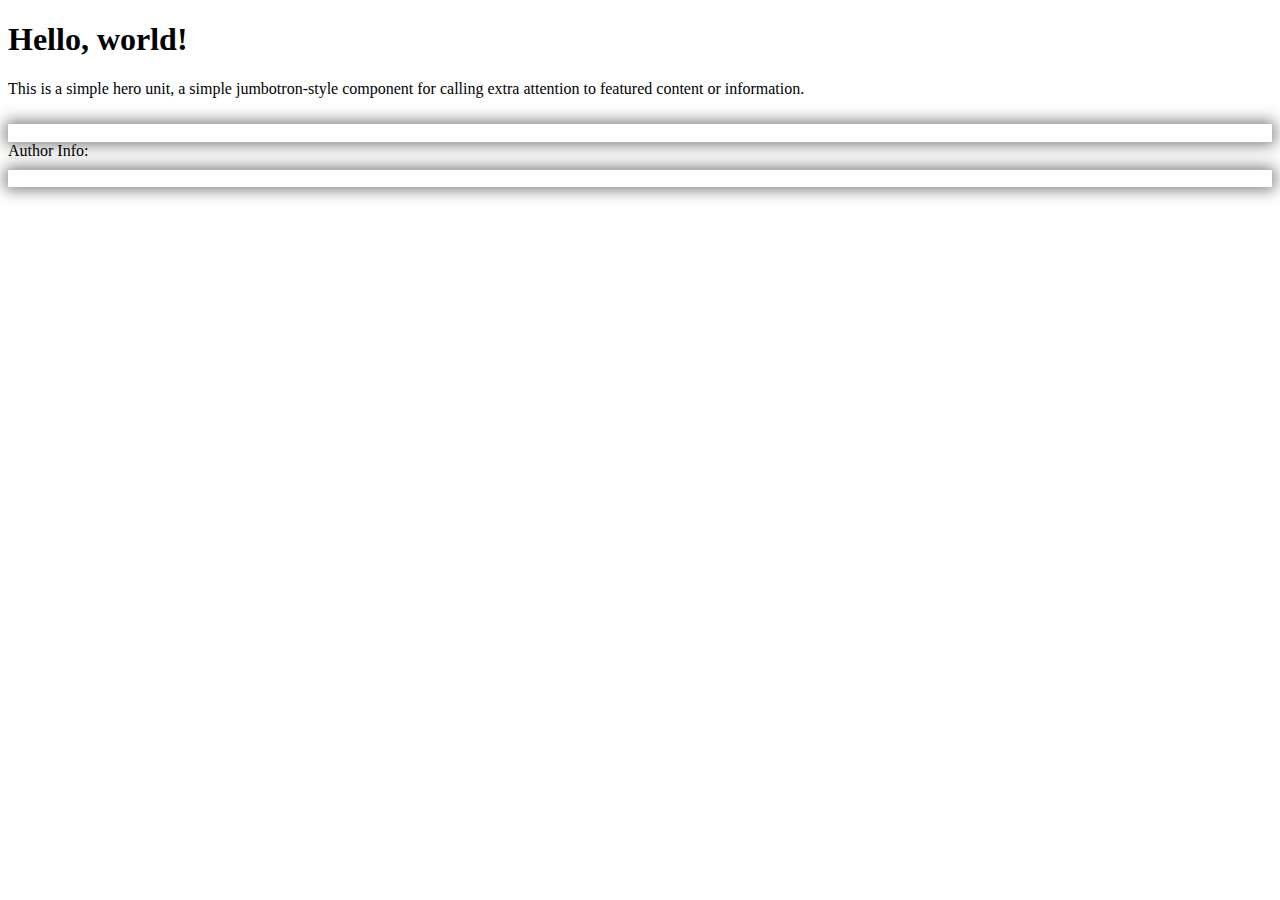
<file: target/classes/templates/userinfo.html>
<!DOCTYPE html>
<html xmlns:th="http://www.thymeleaf.org">
<head>
<meta charset="utf-8">
<meta name="viewport"
	content="width=device-width, initial-scale=1, shrink-to-fit=no">
<title>Insert title here</title>
<link rel="stylesheet" th:href="@{/css/bootstrap.min.css}">
<link rel="stylesheet" th:href="@{/css/style.css}">
</head>
<body>

	<header th:insert="fragments/fragments.html :: header"> </header>
	<div class="container">
		<div class="jumbotron">
			<h1 class="display-4">Hello, world!</h1>
			<p class="lead">This is a simple hero unit, a simple
				jumbotron-style component for calling extra attention to featured
				content or information.</p>
		</div>
	</div>
	<div class="container" style="padding-top: 10px;">
		<div class="row">
			<div class="col-md-4 col-sm-4 col-xs-12">

				<div class="card"
					style="box-shadow: 0px 0px 15px 3px rgba(0, 0, 0, 0.5);">
					<span class="profile"> <img
						th:src="${user.pic != '' ? user.pic :'https://www.cobdoglaps.sa.edu.au/wp-content/uploads/2017/11/placeholder-profile-sq.jpg'}"
						class="rounded" style="width: 100%;">

					</span> <span class="card-footer"> <span class="footer d-block"
						th:text="${user.FirstName + ' '+user.MiddleName + user.LastName}"></span>
					</span>
				</div>
			</div>
			<div class="col-md-8 col-sm-8 col-xs-12">
				<div class="card">
					<div class="card-header">Author Info:</div>
					<div class="card-body" th:text="${user.description}"></div>
				</div>
			</div>
		</div>
	</div>


	<div class="container" style="padding-top: 10px;">
		<div class="row">
			<div class="col-md-4 col-sm-6 col-xs-12" th:each="book : ${user.books}">

				<a th:href="@{/bookDetails/}+${book.id}" class="card anchor"
					style="box-shadow: 0px 0px 15px 3px rgba(0, 0, 0, 0.5);"> 
					<span class="profile"> <img th:src="${book.profilepic != '' ? book.profilepic :'https://www.cobdoglaps.sa.edu.au/wp-content/uploads/2017/11/placeholder-profile-sq.jpg'}"
					class="rounded" style="width: 100%;" />

				</span>
				 <span class="card-footer"> <span class="footer d-block"
						th:text="${book.title}"></span>
				</span>
				</a>
			</div>
		</div>
	</div>
</body>
</html>
</file>
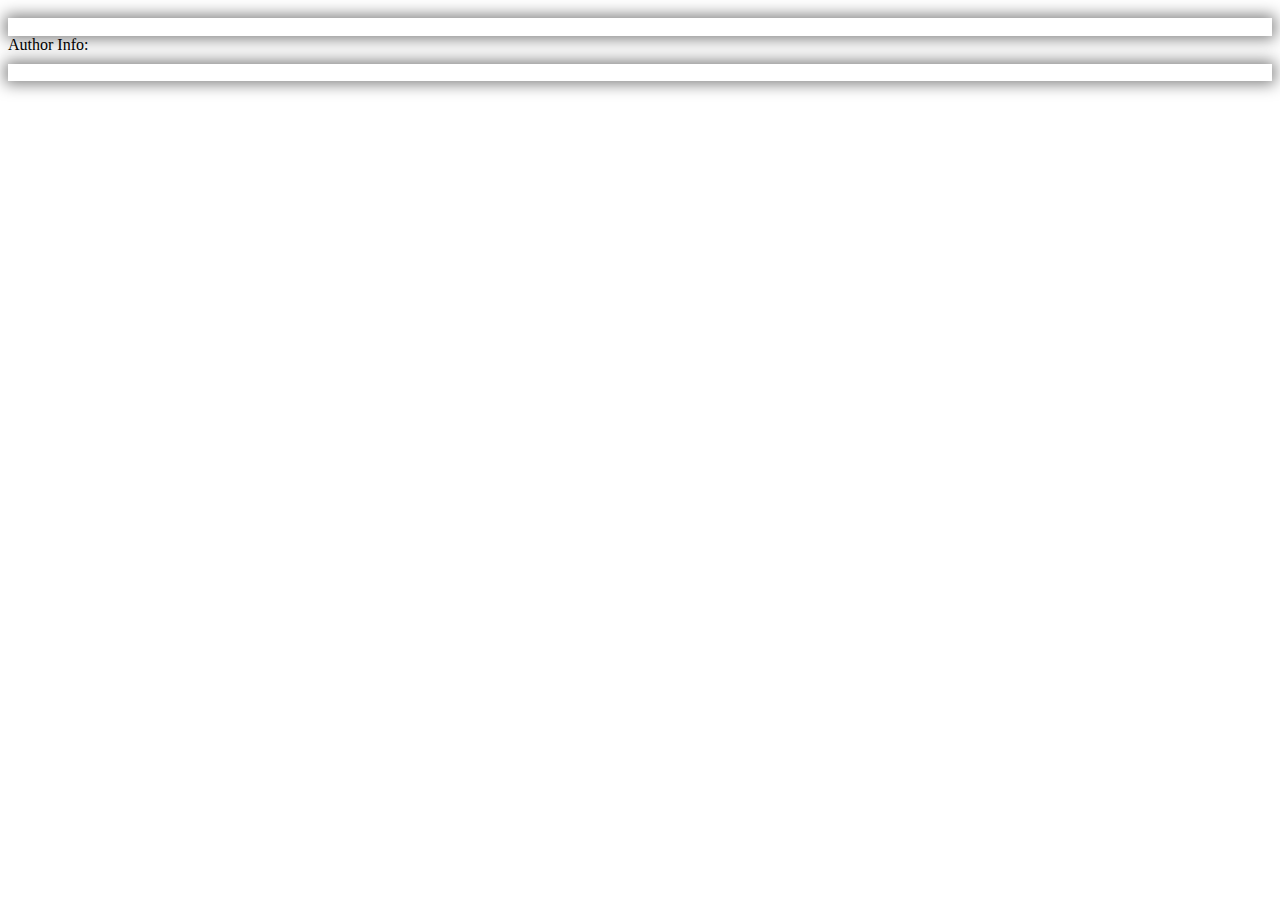
<file: src/main/resources/templates/authorInfo.html>
<!DOCTYPE html>
<html xmlns:th="http://www.thymeleaf.org">
<head th:insert="fragments/fragments.html :: headerfiles"></head>
<body>

	<header th:insert="fragments/fragments.html :: header"> </header>
	<div th:insert="fragments/fragments.html :: jumbotron"></div>

	<div class="container" style="padding-top: 10px;">
		<div class="row">
			<div class="col-md-4 col-sm-4 col-xs-12">

				<div class="card"
					style="box-shadow: 0px 0px 15px 3px rgba(0, 0, 0, 0.5);">
					<span class="profile"> <img
						th:src="${user.pic != '' ? user.pic :'https://www.cobdoglaps.sa.edu.au/wp-content/uploads/2017/11/placeholder-profile-sq.jpg'}"
						class="rounded" style="width: 100%;">

					</span> <span class="card-footer"> <span class="footer d-block"
						th:text="${user.FirstName + ' '+user.MiddleName + user.LastName}"></span>
					</span>
				</div>
			</div>
			<div class="col-md-8 col-sm-8 col-xs-12">
				<div class="card">
					<div class="card-header">Author Info:</div>
					<div class="card-body" th:text="${user.description}"></div>
				</div>
			</div>
		</div>
	</div>


	<div class="container" style="padding-top: 10px;">
		<div class="row">
			<div class="col-md-4 col-sm-6 col-xs-12" th:each="book : ${user.books}">

				<a th:href="@{/bookDetails/}+${book.id}" class="card anchor"
					style="box-shadow: 0px 0px 15px 3px rgba(0, 0, 0, 0.5);"> 
					<span class="profile"> <img th:src="${book.profilepic != '' ? book.profilepic :'https://www.cobdoglaps.sa.edu.au/wp-content/uploads/2017/11/placeholder-profile-sq.jpg'}"
					class="rounded" style="width: 100%;" />

				</span>
				 <span class="card-footer"> <span class="footer d-block"
						th:text="${book.title}"></span>
				</span>
				</a>
			</div>
		</div>
	</div>
</body>
</html>
</file>
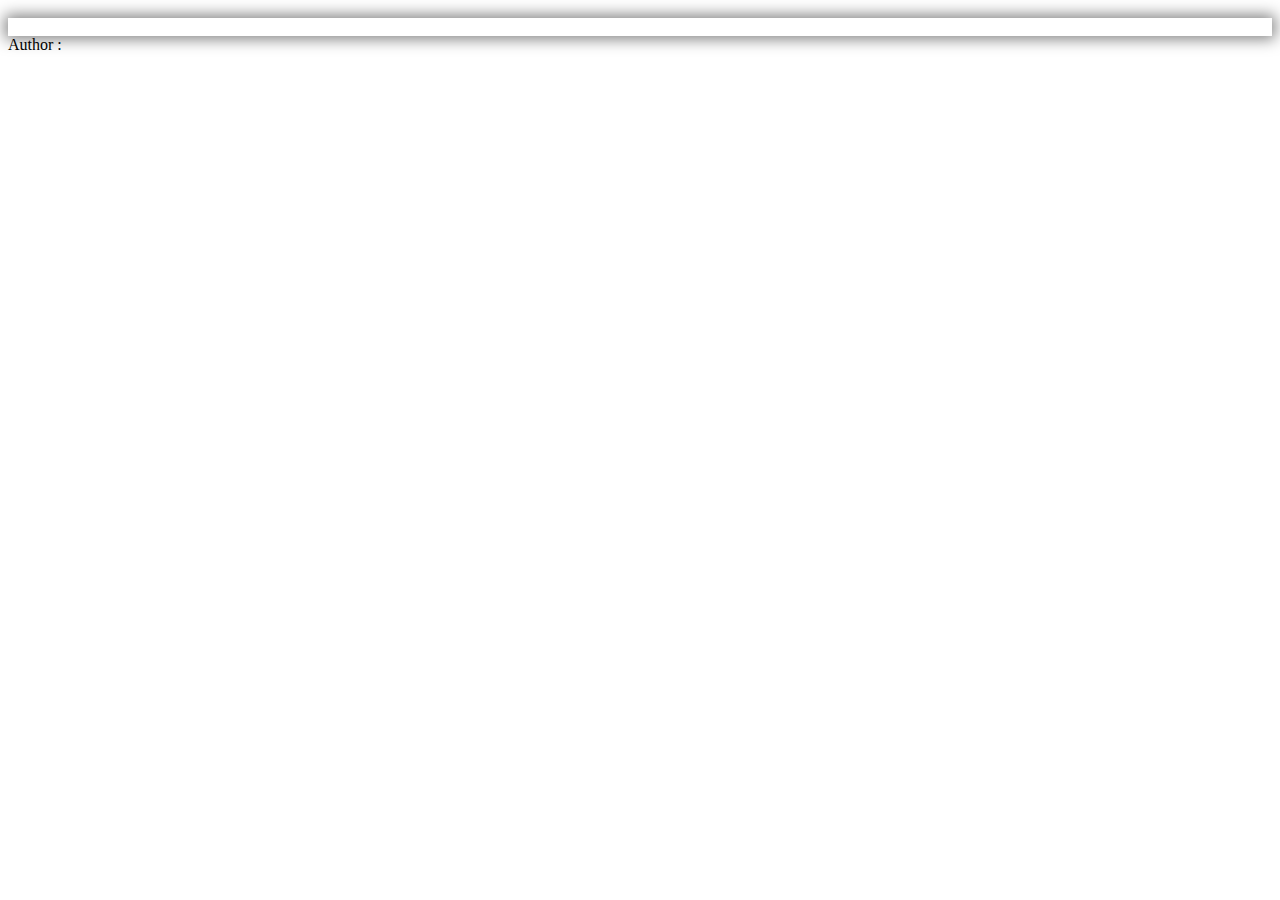
<file: src/main/resources/templates/bookDetails.html>
<!DOCTYPE html>
<html xmlns:th="http://www.thymeleaf.org">
<head th:insert="fragments/fragments.html :: headerfiles"></head>
<body>
    <header th:insert="fragments/fragments.html :: header"> </header>
    <div th:insert="fragments/fragments.html :: jumbotron"></div>

    <div class="container" style="padding-top: 10px;">
        <div class="row">
            <div class="col-md-4 col-sm-4 col-xs-12">

                <div class="card"
                     style="box-shadow: 0px 0px 15px 3px rgba(0, 0, 0, 0.5);">
					<span class="profile"> <img
                            th:src="${book.profilepic != '' ? book.profilepic :'https://www.cobdoglaps.sa.edu.au/wp-content/uploads/2017/11/placeholder-profile-sq.jpg'}"
                            class="rounded" style="width: 100%;">

					</span> <span class="card-footer"> <span class="footer d-block"
                                                             th:text="${book.title}"></span>
					</span>
                </div>
            </div>
            <div class="col-md-8 col-sm-8 col-xs-12">
                <div class="card">
                    <div class="card-header">
                    <span>Author :</span>
                    	<a th:href="@{/authorDetails/}+${book.author.id}" th:text="${book.author.FirstName + ' '+book.author.MiddleName + book.author.LastName}"></a>
                    </div>
                    <div class="card-body" th:text="${book.description}"></div>
                </div>
            </div>
        </div>
    </div>
</body>
</html>
</file>
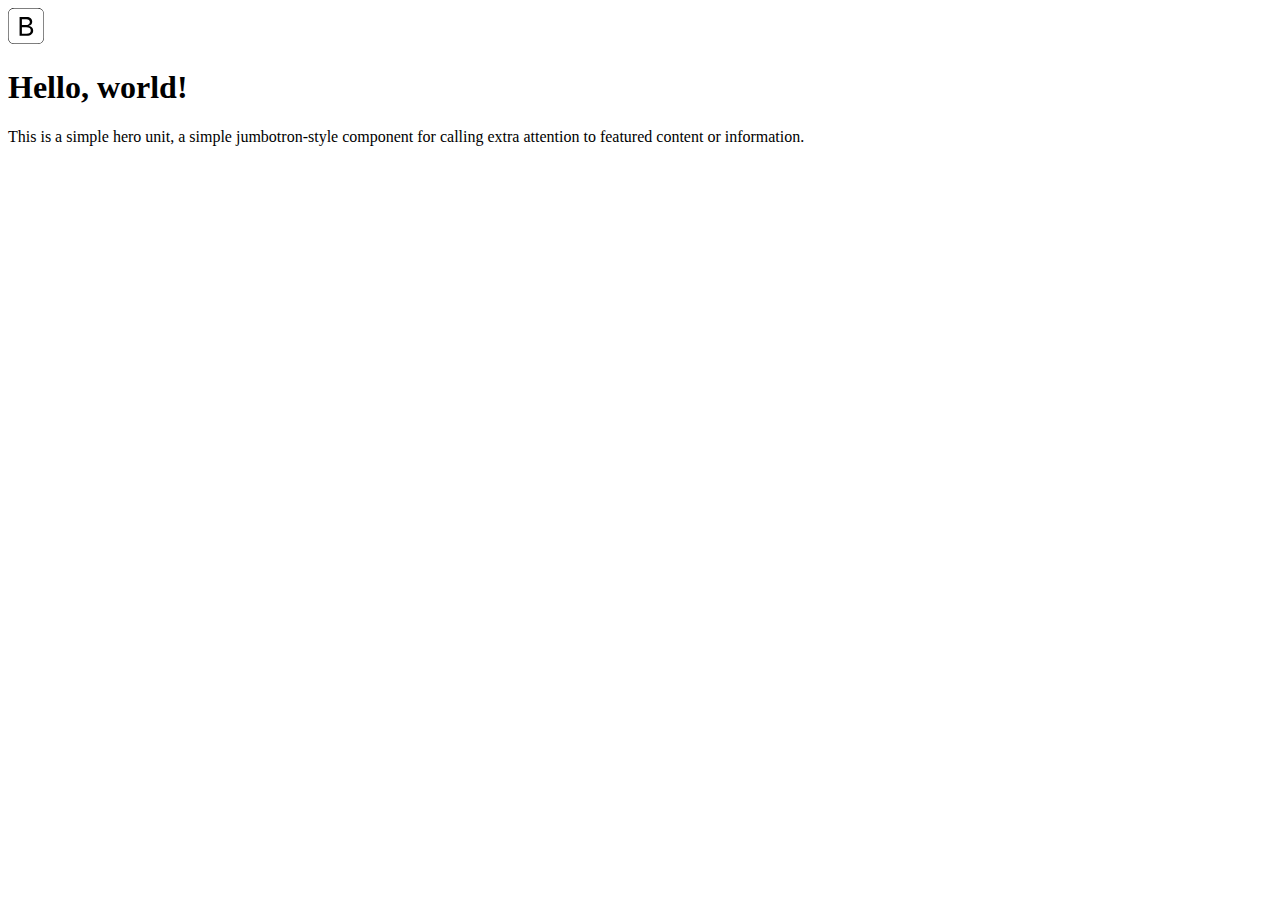
<file: src/main/resources/templates/fragments/fragments.html>
<!DOCTYPE HTML>
<html xmlns:th="http://www.thymeleaf.org">
<head th:fragment="headerfiles">
	<meta charset="UTF-8">
	<meta name="viewport" content="width=device-width, initial-scale=1, shrink-to-fit=no">
	<title th:text="${title}">Spring Web</title>
	<link rel="stylesheet" th:href="@{/css/bootstrap.min.css}">
	<link rel="stylesheet" th:href="@{/css/style.css}">
	<link th:href="@{/css/style.css}" rel="stylesheet">
</head>
<body>
	<div th:fragment="header">
		<nav class="navbar navbar-dark bg-dark">
			<a class="navbar-brand" th:href="@{/}"> <svg
					xmlns="http://www.w3.org/2000/svg" width="36" height="36"
					class="d-block" viewBox="0 0 612 612" role="img" focusable="false">
					<title>Brand</title><path fill="currentColor"
						d="M510 8a94.3 94.3 0 0 1 94 94v408a94.3 94.3 0 0 1-94 94H102a94.3 94.3 0 0 1-94-94V102a94.3 94.3 0 0 1 94-94h408m0-8H102C45.9 0 0 45.9 0 102v408c0 56.1 45.9 102 102 102h408c56.1 0 102-45.9 102-102V102C612 45.9 566.1 0 510 0z"></path>
					<path fill="currentColor"
						d="M196.77 471.5V154.43h124.15c54.27 0 91 31.64 91 79.1 0 33-24.17 63.72-54.71 69.21v1.76c43.07 5.49 70.75 35.82 70.75 78 0 55.81-40 89-107.45 89zm39.55-180.4h63.28c46.8 0 72.29-18.68 72.29-53 0-31.42-21.53-48.78-60-48.78h-75.57zm78.22 145.46c47.68 0 72.73-19.34 72.73-56s-25.93-55.37-76.46-55.37h-74.49v111.4z"></path></svg>
			</a>
		</nav>

	</div>


	<div class="container" th:fragment="jumbotron">
		<div class="jumbotron">
			<h1 class="display-4">Hello, world!</h1>
			<p class="lead">This is a simple hero unit, a simple
				jumbotron-style component for calling extra attention to featured
				content or information.</p>
		</div>
	</div>

<div th:fragment="footer">
	<script type="text/javascript" th:src="@{/js/jquery-3.4.1.js}"></script>
</div>
</body>
</html>
</file>
